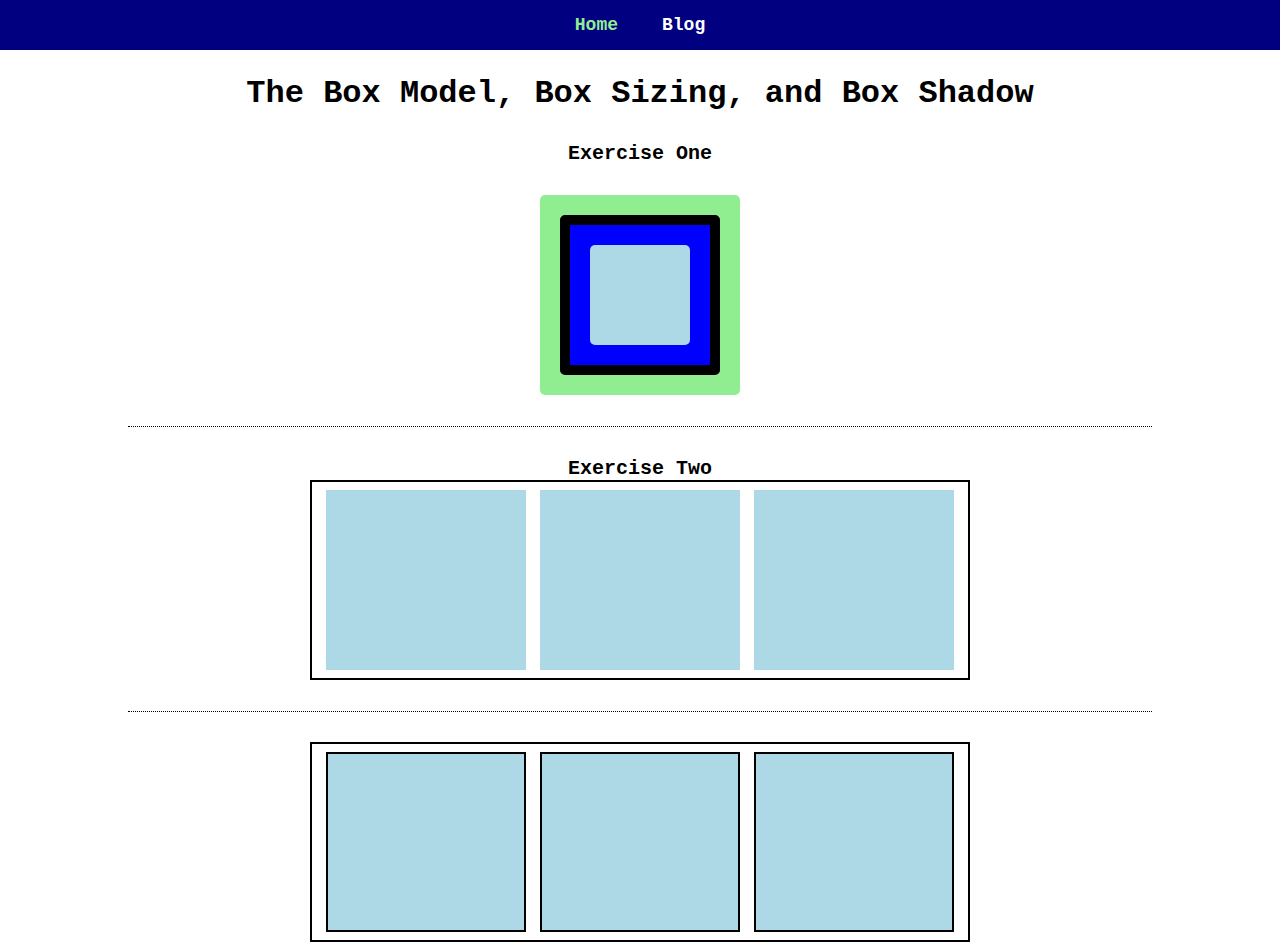
<file: index.html>
<!DOCTYPE html>
<html lang="en">
<head>
    <meta charset="UTF-8">
    <meta http-equiv="X-UA-Compatible" content="IE=edge">
    <meta name="viewport" content="width=device-width, initial-scale=1.0">
    <title>Document</title>
    <link rel="stylesheet" href="style.css">
</head>
<body>
     
<nav> 
    <ul>
        <a href="index.html" class="active">Home</a>
        <a href="blog.html">Blog</a>
    </ul>
</nav>

<section class="section-one">
    <h1>The Box Model, Box Sizing, and Box Shadow</h1>
    <h2>Exercise One</h2>

    <div class="outer-box">
        <div class="box">
            <div class="inner-box"></div>
        </div>
    </div>
</section>

<div class="line"></div>

<div class="section-two">
    <h2>Exercise Two</h2>

    <div class="parent-box">
        <div class="child-box"></div>
        <div class="child-box"></div>
        <div class="child-box"></div>
    </div>

    <div class="line"></div>

    <div class="parent-box">
        <div class="child-box outline-box"></div>
        <div class="child-box outline-box"></div>
        <div class="child-box outline-box"></div>
    </div>

</div>


</body>
</html>
</file>
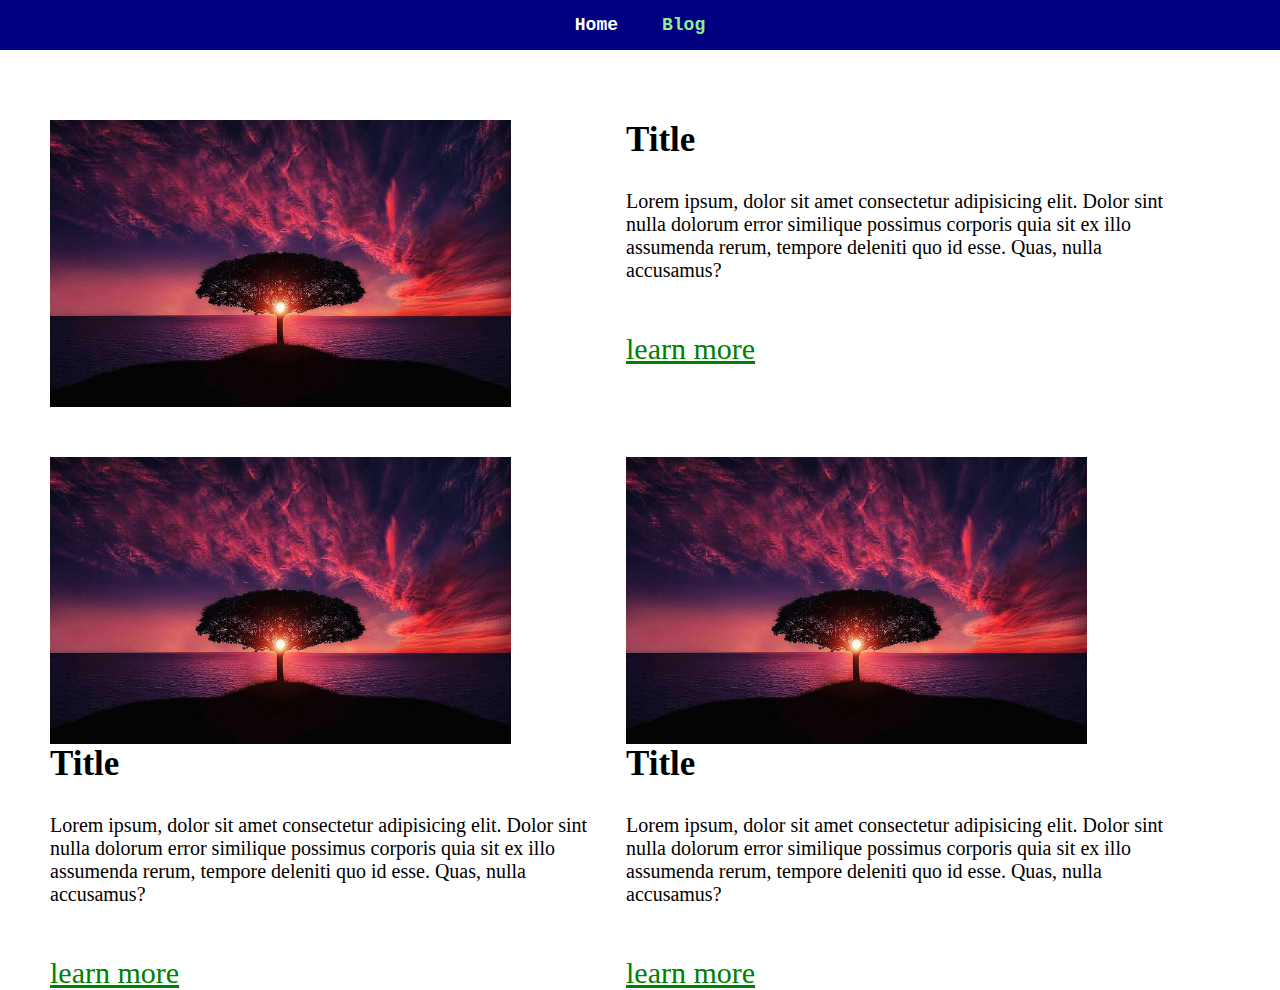
<file: blog.html>
<!DOCTYPE html>
<html lang="en">
<head>
    <meta charset="UTF-8">
    <meta http-equiv="X-UA-Compatible" content="IE=edge">
    <meta name="viewport" content="width=device-width, initial-scale=1.0">
    <title>Document</title>
    <link rel="stylesheet" href="style.css">
</head>
<body>
         
<nav>
    <ul>
        <a href="index.html">Home</a>
        <a href="blog.html" class="active">Blog</a>
    </ul>
</nav>

<section class="flex top">
    <div class="left">
        <img src="tree-736885__480.jpeg" alt="">
    </div>
    <div class="right">
        <h1>Title</h1>
        <p>Lorem ipsum, dolor sit amet consectetur adipisicing elit. Dolor sint nulla dolorum error similique possimus corporis quia sit ex illo assumenda rerum, tempore deleniti quo id esse. Quas, nulla accusamus?</p>
        <a href="#">learn more</a>
    </div>
</section>
<section class="flex bottom">
    <div class="left">
        <img src="tree-736885__480.jpeg" alt="">
        <h1>Title</h1>
        <p>Lorem ipsum, dolor sit amet consectetur adipisicing elit. Dolor sint nulla dolorum error similique possimus corporis quia sit ex illo assumenda rerum, tempore deleniti quo id esse. Quas, nulla accusamus?</p>
        <a href="#">learn more</a>
    </div>
    <div class="right">
        <img src="tree-736885__480.jpeg" alt="">
        <h1>Title</h1>
        <p>Lorem ipsum, dolor sit amet consectetur adipisicing elit. Dolor sint nulla dolorum error similique possimus corporis quia sit ex illo assumenda rerum, tempore deleniti quo id esse. Quas, nulla accusamus?</p>
        <a href="#">learn more</a>
    </div>
</section>
</body>
</html>
</file>
<file: style.css>
*, body, html {
    margin: 0;
    padding: 0;
    box-sizing: border-box;
}

nav {
    position: relative;
    background: navy;
    width: 100%;
    height: 50px;
}

ul {
    position: absolute;
    top: 50%;
    left: 50%;
    transform: translate(-50%, -50%);
}

ul a {
    font-size: 18px;
    color: white;
    font-family: 'Courier New', Courier, monospace;
    margin: 10px;
    padding: 10px;
    text-decoration: none;
    font-weight: bold;
}

.active {
    color: lightgreen;
}

.section-one {
    height: auto;
    margin-top: 25px;
}

.section-one h1 {
    text-align: center;
    font-family: 'Courier New', Courier, monospace;
}

.section-one h2 {
    text-align: center;
    font-family: 'Courier New', Courier, monospace;
    font-size: 20px;
    margin-top: 30px;
}

.outer-box {
    background: lightgreen;
    position: relative;
    width: 200px;
    height: 200px;
    border-radius: 5px;
    margin: 30px auto;
}

.box {
    width: 160px;
    height: 160px;
    background: blue;
    position: absolute;
    top: 50%;
    left: 50%;
    transform: translate(-50%, -50%);
    border-radius: 5px;
    border: 10px solid black;
    outline: 10px white;
}

.inner-box {
    position: relative;
    top: 50%;
    left: 50%;
    transform: translate(-50%, -50%);
    border-radius: 5px;
    width: 100px;
    height: 100px;
    background: lightblue;
}

.line {
    width: 80%;
    margin: auto;
    height: 2px;
    border-bottom: dotted 1px black
}


.section-two {
    height: auto;
    margin-top: 25px;
}

.section-two h2 {
    text-align: center;
    font-family: 'Courier New', Courier, monospace;
    font-size: 20px;
    margin-top: 30px;
}

.parent-box {
    width: 660px;
    height: 200px;
    display: flex;
    flex-direction: row;
    justify-content: space-evenly;
    border: 2px solid black;
    align-items: center;
    margin: auto;
}

.child-box {
    width: 200px;
    height: 180px;
    background: lightblue;
}

.outline-box {
    border: 2px solid black;
}

.section-two .line {
    margin-top: 30px;
    margin-bottom: 30px;
}

.left {
    display: flex;
    flex-direction: column;
    width: 45%;
    margin-left: 50px;
}

.right {
    display: flex;
    flex-direction: column;
    width: 45%;
    margin-right: 50px;
}

.left img {
    width: 80%;
}

.right img {
    width: 80%;
}

.top {
    margin-top: 70px;
}


.flex {
    display: flex;
    flex-direction: row;
}

.right h1 {
    font-size: 35px;
}

.right p {
    margin-top: 30px;
    font-size: 20px;
}

.right a  {
    font-size: 30px;
    color: green;
    margin-top: 50px;
}

.left h1 {
    font-size: 35px;
}

.left p {
    margin-top: 30px;
    font-size: 20px;
}

.left a  {
    font-size: 30px;
    color: green;
    margin-top: 50px;
}

.bottom {
    margin-top: 50px;
}
</file>
